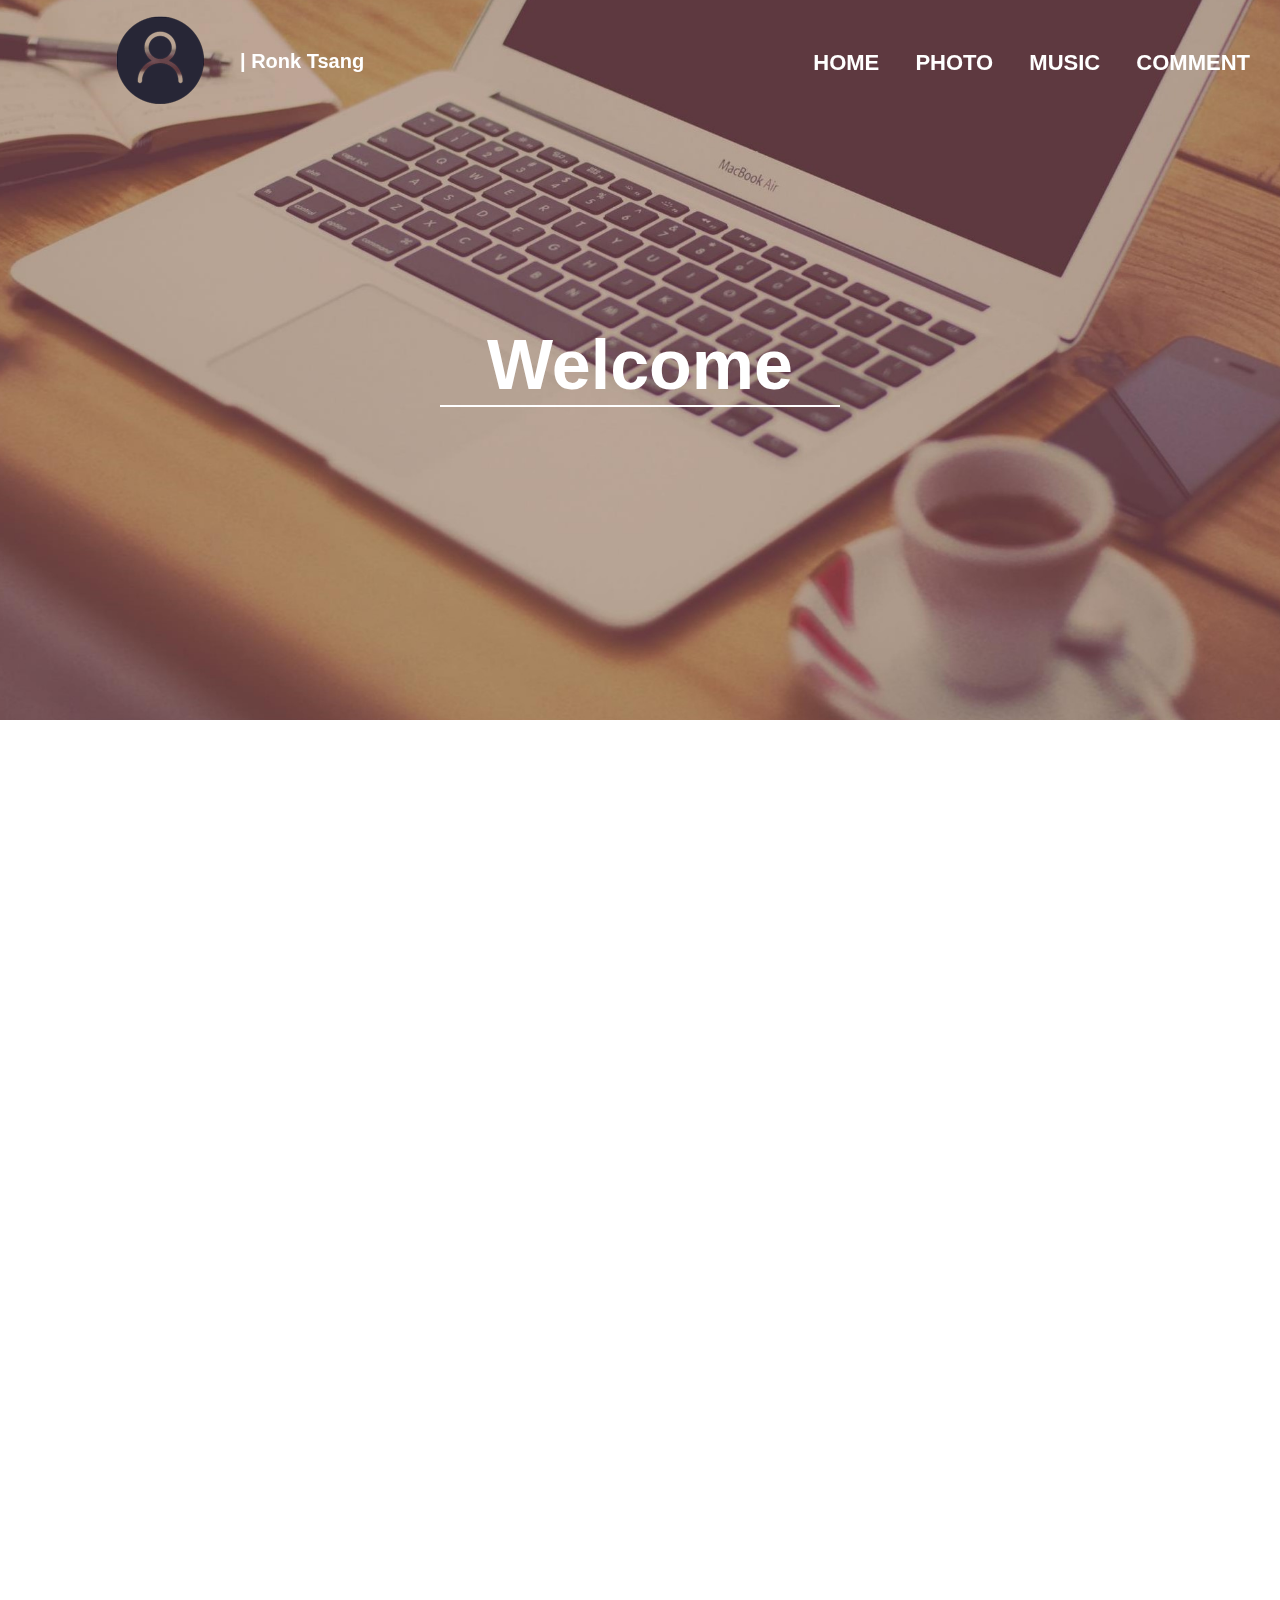
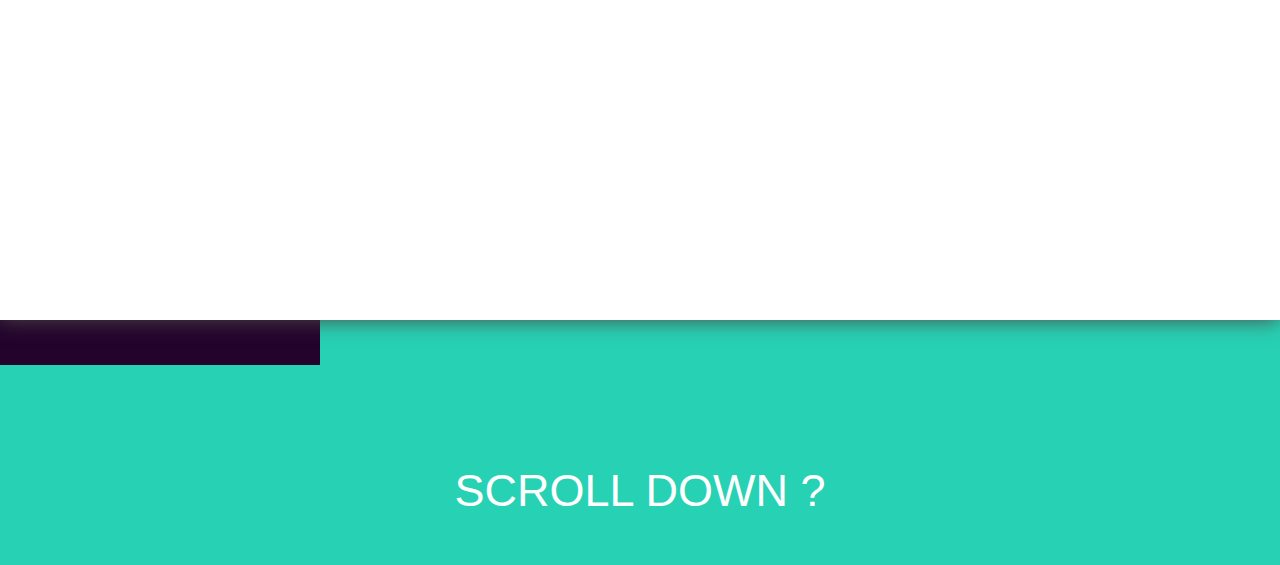
<file: index.html>
<!DOCTYPE html>
<html>
<head>
	<meta charset="UTF-8">
	<title>RonkTsang</title>
	<link rel="stylesheet" type="text/css" href="css/main1.css">
	<script src="js/main.js"></script>
</head>
<body>
	<div id="header">
		<div id="icon"></div>
		<ul>
			<li><a href="#">HOME</a></li>
			<li><a href="photos.html">PHOTO</a></li>
			<li><a href="Music.html">MUSIC</a></li>
			<li><a href="comment.html">COMMENT</a></li>
		</ul>
		<div id="sign">
			| Ronk Tsang
		</div>
	</div>
	<div id="main">
		<div id="banner">
			<img src="images/desk.jpg" alt="background">
			<div id="welcome">
				<h1>Welcome</h1>
				<div id="line"></div>
			</div>
		</div>
		<div id='article'>
			<h1>I am <em>RonkTsang</em></h1>
			<h2>I come from <abbr title="GuangDong University of Technology">GDUT</abbr></h2>
			<p>Here is my personal HomePage, enjoy it ! If you get interested in it,
					contact with me<br>
					What you can get as follows:
			</p>
		</div>
		<div id="show">
			<div id="left">
				<div id="dotField">
					<div class="dot active"></div>
					<div class="dot"></div>
					<div class="dot"></div>
				</div>
				<div id="pic" class="display">
					<ul>
						<li>
							<img src="images/photo.jpg" alt="My Photo">
							<div><h3>My Photo</h3></div>
						</li>
						<li>
							<img src="images/music.jpg" alt="My Music">
							<div><h3>Listen ?</h3></div>
						</li>
						<li>
							<img src="images/comment.jpg" alt="leave your comment">
							<div><h3>Say Something</h3></div>
						</li>
						<li>
							<img src="images/photo.jpg" alt="My Photo">
							<div><h3>My Photo</h3></div>
						</li>
					</ul>
				</div>
			</div>
			<div id="right">
				<div class="display">
					<div id="description">
						<ul>
							<li>
								<p>
									MY PHOTOS<br><br>
									I hava some interesting images<br>
									don't U hava a look ?<br>
								</p>
							</li>
							<li>
								<p>
									YO~HO<br><br>
									Maybe U need some MUSIC !!
								</p>
							</li>
							<li>
								<p>
									emm...<br><br>
									I think that you hava <br>
									something to SAY .
								</p>
							</li>
							<li>
								<p>
									MY PHOTOS<br><br>
									I hava some interesting images<br>
									don't U hava a look ?<br>
								</p>
							</li>
						</ul>
					</div>
					<div id="button">
						<a id="extr" href="photos.html" target="_blank"><p>HERE WE GO</p></a>
					</div>
				</div>
			</div>
		</div>
		<footer>
			<h2 id="intro">SCROLL DOWN ?</h2>
			<h1>To get more?Let's Chat!</h1>
			<form>
				<input type="text" name="name" class="information">
				<input type="email" name="email" class="information">
				<input type="tel" name="tel" class="information">
				<textarea name="message" class="information"></textarea>
				<input type="submit" name="submit" value="send" id="send">
				<div id="Contain">
					<div class="placeholder">Your Name</div>
					<div class="placeholder">E-Mail</div>
					<div class="placeholder">Tel/Phone</div>
					<div class="placeholder">Message</div>
				</div>
			</form>
		</footer>
	</div>
	<aside>
		<img src="images/side4.jpg" alt="side">
		<div class="side">
			<h2>个人主页</h2>
			<p>By 曾庆宇</p>
		</div>
		<div class="side" id="idol"><p>Win<br>Or<br>Go Home</p></div>
		<div class="side">
			<p id="date"></p>
		</div>
		<div class="side" id="back">BACK</div>
	</aside>

</body>
</html>
</file>
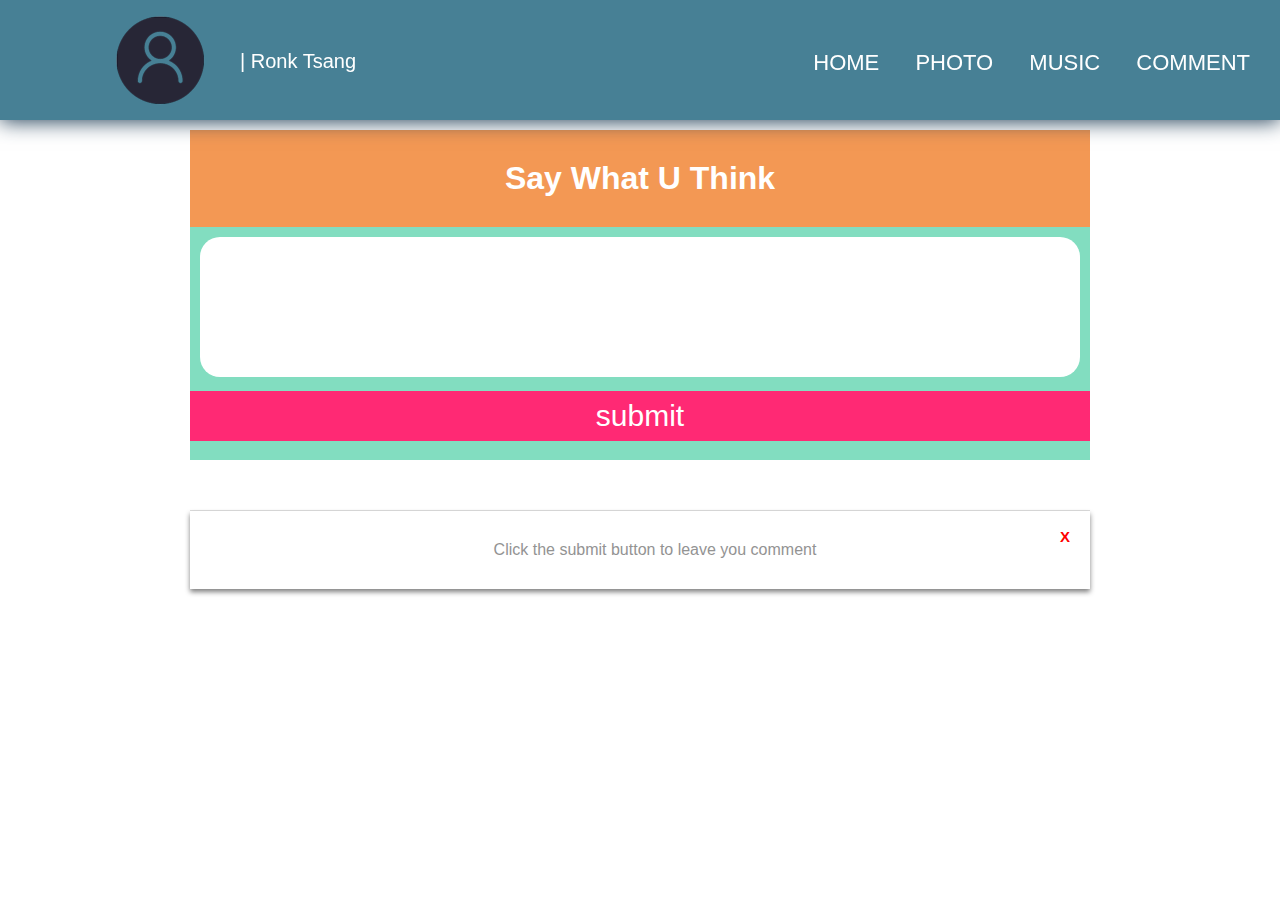
<file: comment.html>
<!DOCTYPE html>
<html>
<head>
	<meta charset="UTF-8">
	<title>Comment</title>
	<link rel="stylesheet" type="text/css" href="css/comment.css">
	<script type="text/javascript" src="js/comment.js"></script>
</head>
<body>
	<div id="header" >
		<div id="icon"></div>
		<ul>
			<li><a href="index.html">HOME</a></li>
			<li><a href="photos.html">PHOTO</a></li>
			<li><a href="Music.html">MUSIC</a></li>
			<li><a href="#">COMMENT</a></li>
		</ul>
		<div id="sign">
			| Ronk Tsang
		</div>
	</div>
	<div id="main">
		<div id="addComment">
			<h1>Say What U Think</h1>
			<form>
				<textarea id="newComment"></textarea>
				<input type="button" id="subBtn" class="sub" value="submit">
			</form>
		</div>
		<div id="showComment">
			<ul class="commentUl" id="commentUl">
				<li class="commentLi" id="eg">
					<p>Click the submit button to leave you comment</p>
					<input type="button" value="X" class="del" id="egDel">
				</li>
		</ul>
		</div>
	</div>
</body>
</html>
</file>
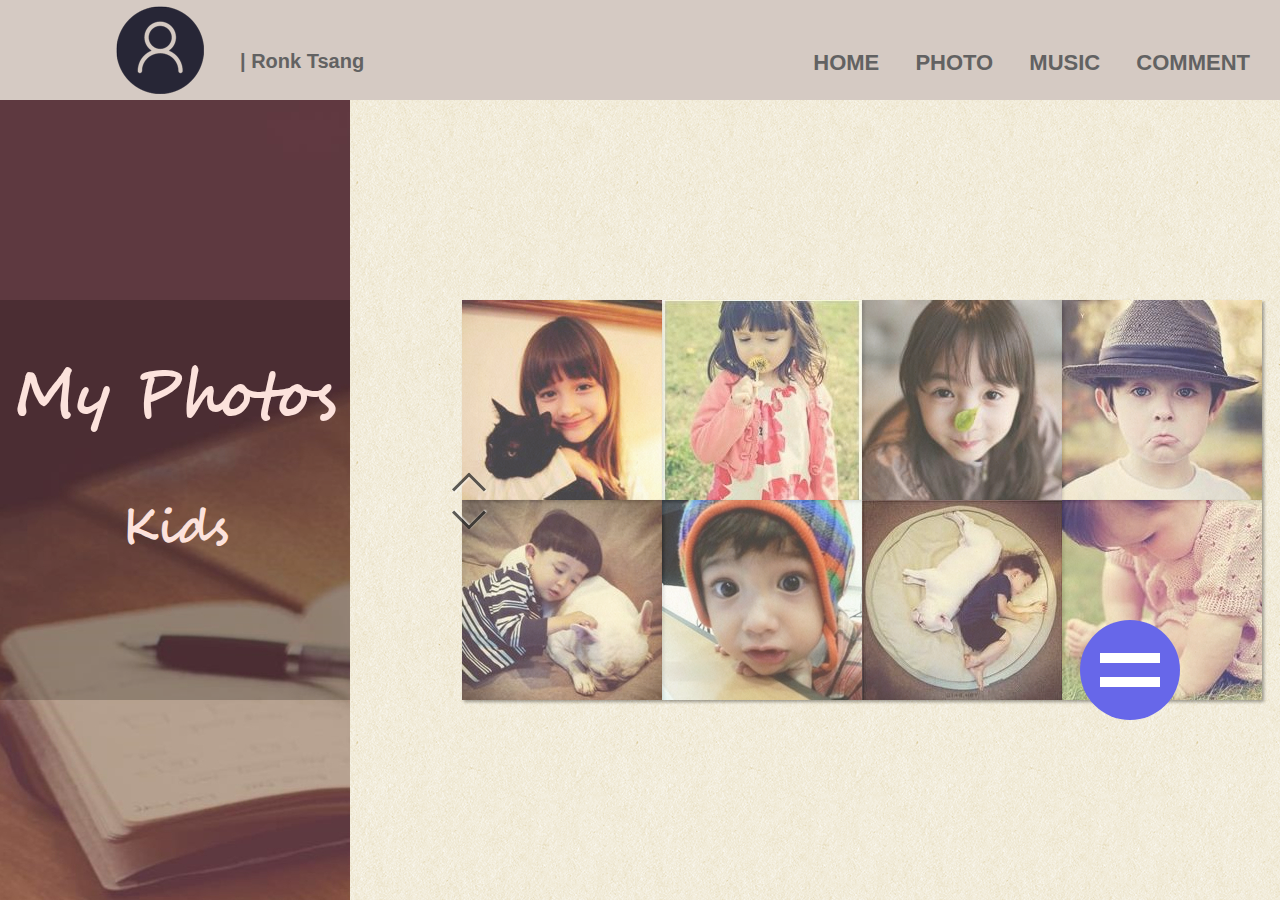
<file: photos.html>
<!DOCTYPE html>
<html>
<head>
	<meta charset="UTF-8">
	<title>My Photos</title>
	<link rel="stylesheet" type="text/css" href="css/main1.css">
	<link rel="stylesheet" type="text/css" href="css/photos.css">
	<script src="js/photos.js"></script>
</head>
<body>
	<div id="header">
		<div id="icon"></div>
		<ul>
			<li><a href="index.html">HOME</a></li>
			<li><a href="#">PHOTO</a></li>
			<li><a href="Music.html">MUSIC</a></li>
			<li><a href="comment.html">COMMENT</a></li>
		</ul>
		<div id="sign">
			| Ronk Tsang
		</div>
	</div>
	<div id="photo_main">
		<div id="leftSide">
			<img src="images/desk1.jpg" alt="background">
			<div id="description">
				<h1>My Photos</h1>
				<br>
				<h2>Kids</h2>
			</div>
		</div>
		<div id="photo_show">
			<div class="imgBox">
				<ul class="list">
					<li><img src="images/photo/1.jpg" alt="1"></li>
					<li><img src="images/photo/2.jpg" alt="2"></li>
					<li><img src="images/photo/3.jpg" alt="3"></li>
					<li><img src="images/photo/4.jpg" alt="4"></li>
					<li><img src="images/photo/5.jpg" alt="5"></li>
					<li><img src="images/photo/6.jpg" alt="6"></li>
					<li><img src="images/photo/7.jpg" alt="7"></li>
					<li><img src="images/photo/8.jpg" alt="8"></li>
					<li><img src="images/photo/9.jpg" alt="9"></li>
					<li><img src="images/photo/10.jpg" alt="10"></li>
					<li><img src="images/photo/11.jpg" alt="11"></li>
					<li><img src="images/photo/12.jpg" alt="12"></li>
					<li><img src="images/photo/13.jpg" alt="13"></li>
					<li><img src="images/photo/14.jpg" alt="14"></li>
					<li><img src="images/photo/16.jpg" alt="15"></li>
					<li><img src="images/photo/16.jpg" alt="16"></li>
					<li><img src="images/photo/17.jpg" alt="17"></li>
					<li><img src="images/photo/18.jpg" alt="18"></li>
					<li><img src="images/photo/19.jpg" alt="19"></li>
					<li><img src="images/photo/20.jpg" alt="20"></li>
				</ul>
			</div>
		<div id="turnPage">
			<img src="images/prev.png" id="prev"><br>
			<img src="images/next.png" id="next">
		</div>
		</div>
	</div>
	<div id="menu">
		<div id="bg" class="menuIcon">
			<div id="line1"></div>
			<div id="line2"></div>
		</div>
		<div class="menuIcon choice" title="Pets" >
			<i class="iconfont">&#xe678;</i>
		</div>
		<div class="menuIcon choice" title="Kids">
			<i class="iconfont">&#xe608;</i>
		</div>
		<div class="menuIcon choice" title="Music">
			<i class="iconfont">&#xe675;</i>
		</div>
	</div>
</body>
</html>
</file>
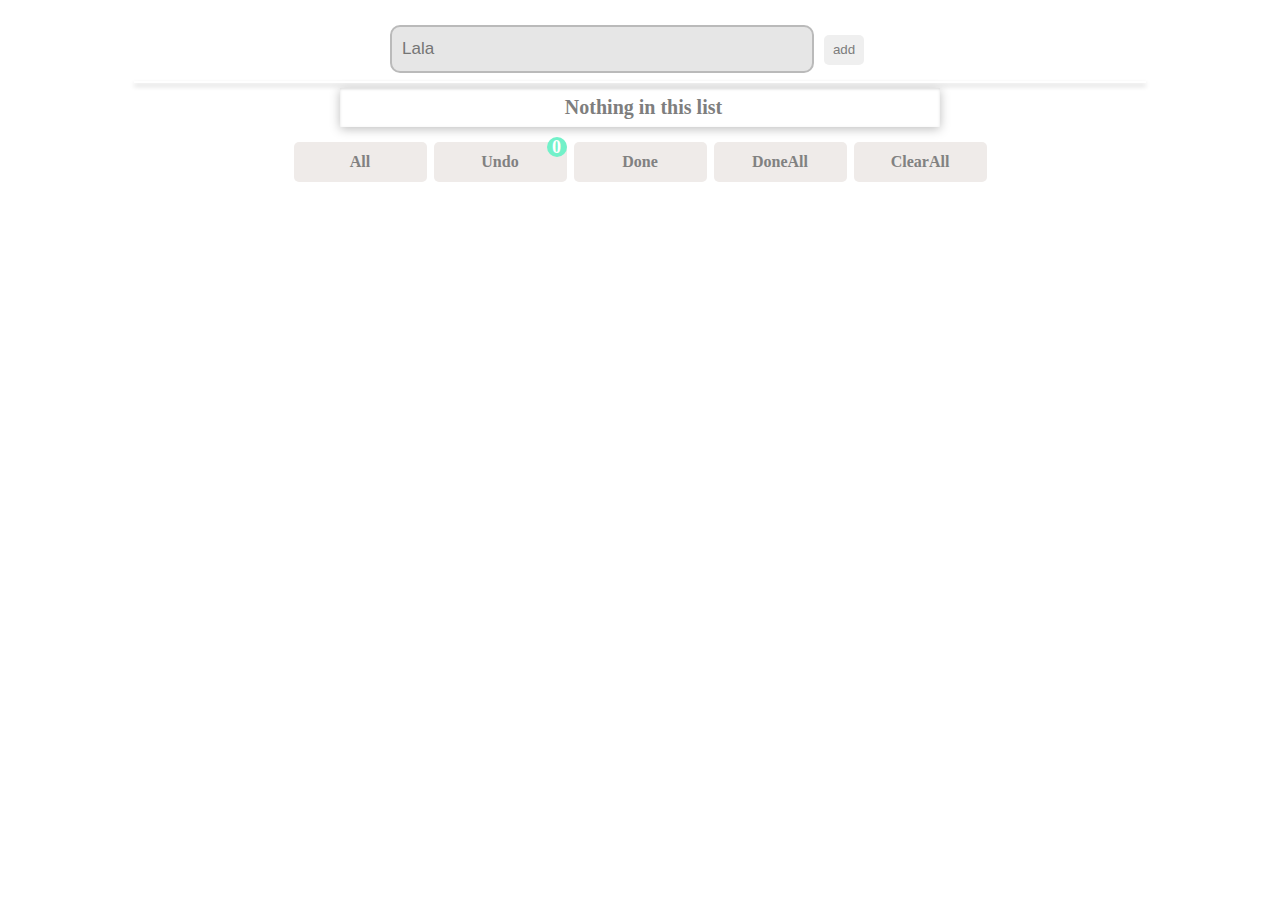
<file: todoTest/todo.html>
<!DOCTYPE html>
<html lang="en">

<head>
  <meta charset="UTF-8">
  <title>TODO</title>
  <link rel="stylesheet" type="text/css" href="todo_test.css">
</head>

<body>
  <script type="text/javascript" src="DOMUtil1.js"></script>
  <script type="text/javascript" src="TodoModel.js"></script>
  <script type="text/javascript" src="TodoView.js"></script>
  <script type="text/javascript" src="TodoController.js"></script>
  <script type="text/javascript">
  	TodoCtrl.start();
  </script>
</body>

</html>
</file>
<file: css/main1.css>
* {
  margin: 0;
  padding: 0;
}

body {
  font-size: 30px;
  font-weight: bold;
  background: #27D1B3;
  overflow-x: hidden;
  font-family: Verdana, Arial, sans-serif;
}
/*页首样式*/
#header {
  width: 100%;
  height: 120px;
  background: rgba(255, 255, 255, 0);
  position: fixed;
  left: 0;
  top: 0;
  z-index: 3;
  -webkit-transition: 1s;
  -o-transition: 1s;
  transition: 1s;
  color: white;
}
/* 标志的样式 */
#header #sign {
  font-size: 20px;
  margin-left: 220px;
  padding-left: 20px;
  color: inherit;
  cursor: default;
  transition: 1s;
}
/* 导航栏样式 */
#header ul {
  float: right;
  height: 120px;
  list-style: none;
  font-size: 22px;
}

#header ul li {
  display: inline-block;
  margin-right: 30px;
  padding-bottom: 5px;
  text-align: center;
}

#header ul li:hover {
  border-bottom: #AEAEAE thin solid;
}

a {
  text-decoration: none;
  color: inherit;
}
/* 头像图标 */
#icon {
  width: 100px;
  height: 100px;
  border-radius: 50%;
  position: relative;
  top: 50%;
  margin-top: -50px;
  left: 110px;
  transition-delay: 0.5s;
  transition-duration: 1s;
  cursor: pointer;
  background: url(../images/icon1.png) no-repeat;
}

#icon:hover,#icon:focus {
  background-color: #FFC6B7;
}

/*主界面*/
#main {
  width: 100%;
  height: 100%;
  background: #FFFFFF;
  position: relative;
  left: 0;
  z-index: 2;
  transition: 1s;
  box-shadow: -1px 0px 20px #4C4848;
}
/* 海报区域 */
#banner {
  width: 100%;
  height: 720px;
  /*background: url(../images/desk3.jpg) no-repeat;*/
  background-color: white;
  background-size: cover;
  position: relative;
  top: 0;
  left: 0;
  overflow: hidden;
}
/*海报图片*/
#banner img {
  margin-left: -300px;
  /*margin-top:200px;*/
  /*margin-bottom: 0px;*/
  transition: 2s;
  width: 150%;
}
/*海报区的Welcome文字*/
#welcome {
  position: absolute;
  top: 0;
  width: 100%;
  height: 720px;
  background: rgba(0, 0, 0, 0);
  text-align: center;
  color: white;
}
/*装饰文字的下划线*/
#line {
  position: relative;
  top: 50%;
  left: 50%;
  margin-left: -200px;
  width: 400px;
  height: 2px;
  background: white;
  transform: translateX(-100px);
  filter: alpha(opacity: 100);
  opacity: 0;
  transition: 1.5s;
}

#banner h1 {
  position: relative;
  top: 50%;
  margin-top: -35px;
  font-size: 70px;
  cursor: default;
  transition: 1s;
}
/*文字描述区*/
#article {
  width: 100%;
  height: 600px;
  position: relative;
  top: 0;
  color: #7A5757;
  text-align: center;
  transition: 2s;
  overflow: hidden;
  opacity: 0;
}

#article h1 {
  margin-top: 180px;
}

#article h2,p {
  margin-top: 50px;
}

#article p {
  line-height: 200%;
}
/*内容展示区域*/
#show {
  position: relative;
  top: 0;
  width: 1500px;
  height: 600px;
  margin: 0px auto 50px;
  transition: 2s;
  opacity: 0;
}
/*内容展示左侧*/
#left {
  width: 60%;
  height: 600px;
  /* background:#ccc; */				/* 900 */
  float: left;
}
/* 序列点区域 */
#dotField {
  position: absolute;
  height: 150px;
  width: 50px;
  top: 50%;
  margin-top: -75px;
}
/* 点 统一的样式*/
.dot {
  position: relative;
  width: 20px;
  height: 20px;
  border-radius: 50%;
  margin-top: 22px;
  background-color: #E17878;
  cursor: pointer;
  transition: 0.5s;
}
/*当前点的样式*/
.active {
  transform: scale(1.5, 1.5);
}

.dot:hover {
  transform: scale(1.5, 1.5);
}
/*展示区的右侧*/
#right {
  width: 40%;
  /* 600px */
  height: 600px;
  float: left;
}
/*展示区的主要内容区域*/
.display {
  position: relative;
  height: 500px;
  top: 50%;
  margin-top: -250px;
  width: 80%;
  /* 720px & 480px*/
}
/*图片展示区*/
#pic {
  left: 50%;
  margin-left: -40%;
  overflow: hidden;
  background-color: yellow;
}

#pic ul {
  position: relative;
  width: 720px;
  list-style: none;
  line-height: 0;
  top: 0px;
}

#pic li {
  position: relative;
  transition: 1s;
}

#pic li div {
  position: absolute;
  top: 50%;
  left: 50%;
  margin-top: -210px;
  margin-left: -288px;
  width: 576px;
  height: 420px;
  background-color: rgba(0, 0, 0, 0.3);
  color: white;
}

h3 {
  margin-top: 100px;
  margin-left: 50px;
}
/*图片描述*/
#description {
  position: relative;
  width: 100%;
  height: 380px;
  overflow: hidden;
}

#description ul {
  position: relative;
  left: 0;
  width: 1920px;
  height: 380px;
  list-style: none;
}

#description li {
  width: 480px;
  float: left;
  background-color: white;
}

#description li p {
  color: #5F5F5F;
  font-weight: lighter;
  text-align: left;
}
/*进入相关内容的按钮*/
#button {
  position: relative;
  width: 240px;
  height: 80px;
  background-color: #FF501E;
  border-radius: 40px;
  margin: 20px auto;
  transition: 0.5s;
  cursor: pointer;
}

#button:hover {
  background-color: #37DE91;
}

#button p {
  padding-top: 40px;
  height: 40px;
  border-radius: 40px;
  text-align: center;
  font-weight: lighter;
  color: white;
  line-height: 0;
}
/*侧边栏样式*/
aside {
  width: 350px;
  height: 2160px;
  background: #23032B;
  position: fixed;
  left: -30px;
  top: 0;
  z-index: 0;
  transition: 1.25s;
  overflow: hidden;
  text-align: center;
}

aside img {
  height: 250px;
  position: relative;
  top: 0;
  transition: 1s;
}
/*侧边栏内的文字区域*/
.side {
  width: 200px;
  height: 100px;
  position: relative;
  left: 0px;
  top: 50px;
  margin-top: 2%;
  color: white;
  padding-top: 1%;
}

.side h2 {
  border-bottom: 1px white solid;
}

.side p {
  margin-top: 0px;
  font-size: small;
  text-align: right;
}

#idol p {
  text-align: center;
  font-size: 30px;
  border: 1px solid white;
}

#date {
  text-align: center;
  margin-top: 35px;
}
/*返回按钮*/
#back {
  width: 150px;
  height: 50px;
  border-radius: 30%;
  background-color: rgba(0, 0, 0, 0.3);
  text-align: center;
  margin-left: 20px;
  padding-top: 15px;
  cursor: pointer;
}

aside #back:hover {
  transition: 0.5s;
  color: #230345;
  background-color: rgba(255, 255, 255, 1);
}
/*页脚*/
footer {
  height: 200px;
  width: 100%;
  background: #27D1B3;
  clear: both;
  position: relative;
  top: -5px;
  left: 0;
  color: white;
  overflow: hidden;
}

#intro {
  position: relative;
  height: 100px;
  top: 100px;
  text-align: center;
  font-weight: normal;
  transition: 0.5s;
}

footer h1 {
  position: relative;
  top: 100px;
  font-size: 250%;
  text-align: center;
}

footer form {
  position: relative;
  width: 25%;
  height: 600px;
  margin: 150px auto;
}
/*表单输入框样式*/
.information {
  position: relative;
  width: 80%;
  border: 2px solid white;
  margin-left: 5%;
  border-radius: 2%;
  background: none;
  font-size: 30px;
  color: white;
  padding-left: 30px;
  padding-right: 30px;
  font-weight: lighter;
  margin-bottom: 20px;
  z-index: 1;
}
/*用于装预留文字*/
#Contain {
  position: absolute;
  top: 0;
  width: 0px;
  margin-left: 5%;
  height: 285px;
}
/*制定预留文字*/
.placeholder {
  position: relative;
  top: 15px;
  margin-bottom: 50px;
  width: 50px;
  height: 50px;
  font-size: 30px;
  font-weight: lighter;
  color: white;
  padding-left: 30px;
  padding-top: 5px;
  z-index: 0;
  white-space: nowrap;
  transition: 0.5s;
}

footer input {
  margin-bottom: 20px;
  height: 80px;
}

textarea {
  resize: none;
  height: 120px;
  padding-top: 15px;
}
/*发送按钮*/
#send {
  position: relative;
  width: 240px;
  height: 80px;
  left: 50%;
  margin-left: -120px;
  border: 2px solid white;
  color: white;
  font-size: 40px;
  background: none;
  border-radius: 40px;
  transition: 0.5s;
  cursor: pointer;
}

#send:hover,#send:focus {
  background-color: #FC4A12;
  border: 2px solid #FC4A12;
  outline: none;
}

.information:focus {
  outline: 2px solid white;
}

::selection {
  background: rgba(0, 0, 0, 0.5);
}
</file>
<file: css/comment.css>
* {
  margin: 0;
  padding: 0;
}

body {
  font-family: Verdana, Arial, sans-serif;
}

#header {
  width: 100%;
  height: 120px;
  background:#478095;
  position: fixed;
  left: 0;
  top: 0;
  z-index: 3;
  color: white;
  box-shadow: 0px 1px 20px #1A3851;
}
/* 标志的样式 */
#header #sign {
  font-size: 20px;
  margin-left: 220px;
  padding-left: 20px;
  color: inherit;
  cursor: default;
}
/* 导航栏样式 */
#header ul {
  float: right;
  height: 120px;
  list-style: none;
  font-size: 22px;
}

#header ul li {
  display: inline-block;
  margin-right: 30px;
  padding-bottom: 5px;
  text-align: center;
}

#header ul li:hover {
  border-bottom: white 3px solid;
}

a {
  text-decoration: none;
  color: inherit;
}
/* 头像图标 */
#icon {
  width: 100px;
  height: 100px;
  border-radius: 50%;
  position: relative;
  top: 50%;
  margin-top: -50px;
  left: 110px;
  background: url(../images/icon1.png) no-repeat;
}

/* 主界面 */
#main{
	position: relative;
	width:900px;
	margin:130px auto;
}

/* 增加留言区 */
#addComment{
	width: 100%;
	height: 330px;
	background: #82DDC0;
}

#addComment h1{
	color: white;
	background: #F39854;
	text-align: center;
	padding:30px;
}

/*填写新留言的textarea*/
#newComment{
	width: 840px;
	height: 100px;
	padding:20px;
	margin: 10px 0px 10px 10px;
	border: none;
	border-radius: 20px;
	resize: none;
	outline: none;
	color: #7C7C7C;
	font-size: 30px;
}

/* 提交按钮 */
#subBtn{
	background: #FF2974;
	width: 100%;
	height: 50px;
	color: white;
	border:none;
	font-size: 30px;
	cursor: pointer;
}

/* 留言展示区域 */
#showComment{
	margin-top:50px;
	width: 100%;
}

#showComment ul{
	list-style: none;
}

.commentUl{
  width: 100%;
  position: relative;
  list-style: none;
  border-top: 1px #DDDDDD solid;
}

.commentLi{
	position: relative;
	background-color: #FFFFFF;
	box-shadow:0px 3px 5px grey;
	word-break: break-all;
	padding: 30px;
	margin-bottom: 5px;
	color: #939393;
	max-height: 600px;
	/*overflow: auto;*/
	opacity: 0;
}

#eg{
	text-align: center;
	opacity: 1;
	filter: alpha(opacity:100);
}

.commentLi p{
	padding-left: 30px;
}

time{
	font-size: 20px;
	padding-left:0px;
	color: #243257;
	border-bottom: 1px #4167CB solid;
}

.replyBtn{
	position: relative;
	left: 50%;
	width: 100px;
	height: 30px;
	background: #455BAA;
	border:none;
	color: white;
	font-size: 20px;
	cursor: pointer;
}

.replyUl{
	width: 800px;
	margin-top: 10px;
	margin-left: 50px;
	border-top: 3px #22A0A4 solid;
}

.reply{
	position: relative;
	padding:10px 30px 10px 10px;
	border-bottom: 2px #B6C5ED solid;
}

/* .reply p{
	padding-right: 50px;
} */

/* 删除按钮 */
.del{
	position: absolute;
	right: 10px;
	top: 10px;
	width: 30px;
	height: 30px;
	border: none;
	border-radius:50%;
	font-size: 15px;
	font-weight: bolder;
	background: rgba(255,255,255,0.5);
	color: red;
	cursor: pointer;
}

.del:focus,.del:hover{
	background: red;
	color: white;
}

.replyText{
	position: relative;
	width: 500px;
	height: 30px;
	left: 45%;
	margin-left: -250px;
	background: none;
	outline: none;
	padding:0px 10px 0px 10px;
	color: inherit;
	font-size: 20px;
}

#showComment li:hover{
	box-shadow: 0px 5px 30px #9A9A9A;
}
</file>
<file: css/photos.css>
@font-face {font-family: "iconfont";
  src: url('../font/iconfont.eot'); /* IE9*/
  src: url('../font/iconfont.eot') format('embedded-opentype'), /* IE6-IE8 */
  url('../font/iconfont.woff') format('woff'), /* chrome, firefox */
  url('../font/iconfont.ttf') format('truetype'), /* chrome, firefox, opera, Safari, Android, iOS 4.2+*/
  url('../font/iconfont.svg') format('svg'); /* iOS 4.1- */
}

@font-face{
	font-family: "segoesc";
	src:url("../font/segoesc.ttf");
}

.iconfont {
  font-family:"iconfont" !important;
  font-size:80px;
  font-style:normal;
  font-weight: lighter;
  color: white;
  -webkit-font-smoothing: antialiased;
  -webkit-text-stroke-width: 0.2px;
  -moz-osx-font-smoothing: grayscale;
}
.icon-chongwu:before { content: "\e678"; }
.icon-ren:before { content: "\e608"; }
.icon-yinlekai:before { content: "\e675"; }

*{
  margin: 0;
  padding: 0;
}

body{
	background: url(../images/background.png);
	overflow:hidden;
}

#header{
	height:100px;
	background: #D5CAC3;
	color:#626262;
	opacity: 1;
}

#icon{
	cursor: default;
}

/* 主页面区域 */
#photo_main{
	position: relative;
	top:0;
	width: 100%;
}

/* 左边栏 */
#leftSide{
	width:350px;
	height: 100%;
	background: url(../images/desk1.jpg);
	background-size: cover;
	position: fixed;
	overflow: hidden;
}

#leftSide img{
	position: absolute;
	top:0;
	left:-50px;
	transition: 1.5s;
}

/* 左边栏文字区域 */
#description{
	position: absolute;
	top:300px;
	width:350px;
	height: 400px;
	color: #FCE2DC;
	background-color: rgba(0,0,0,0.2);
	font-family: segoesc;
	text-align: center;
}

#description h1{
	margin-top: 50px;
}

#description h2{
	transition-timing-function:ease-out;
	transition-duration:1s;
}

/* 图片展示区 */
#photo_show{
	width: 100%;
	height: 100%;
	margin-left: 350px;
}

/*用于图片放置的盒子*/
.imgBox{
	width: 800px;
	height: 400px;
	position: relative;
	top:300px;
	/*left:600px;*/
	left: 40%;
	margin-left: -400px;
	transition-duration: 1s;
	transform-origin: center center;
}

/*图片列表*/
.list{
	position:relative;
	left:0;
	top:0;
	width:100%;
	height:400px;
}

.list li{
	width: 200px;
	height: 200px;
	float: left;
	list-style: none;
}


.list li img{
	display:block;
	box-shadow:2px 2px 3px rgba(0,0,0,0.5);
	opacity:0.7;
	filter:alpha(opacity:70);
	transition: 1s;
}

/* 换页按钮 */
#turnPage{
	position: absolute;
	width: 39px;
	height: 80px;
	top:465px;
	left:450px;
	cursor: pointer;
}

#turnPage img{
	margin-top: 5px;
	opacity: 0.7;
	filter: alpha(opacity:70);
}

#turnPage img:hover{
	opacity: 1;
	filter: alpha(opacity:100);
	background: white;
	box-shadow: 0px 0px 5px rgba(0,0,0,0.2);
}

/*菜单*/
#menu{
	width: 100px;
	height: 440px;
	position: absolute;
	bottom: 20%;
	right: 100px;
}

/*菜单图标*/
.menuIcon{
	width: 100px;
	height: 100px;
	border-radius: 50%;
	cursor: pointer;
}

/*菜单选项*/
.choice{
	background: #51BECA;
	margin-top: 10px;
	position: absolute;
	bottom: 0;
	text-align: center;
	opacity: 0;
	filter: alpha(opacity:0);
}

.choice:hover{
	box-shadow: 0px 0px 10px #7E7E7E;
}

/*菜单按钮的背景*/
#bg{
	background:#6767E9;
	position: absolute;
	bottom: 0;
	transition-property: all;
	z-index: 1;
	transition: 0.5s;
}

/*菜单按钮的线条*/
#line1 , #line2{
	width: 60px;
	height: 10px;
	border-radius: 1%;
	background: white;
	position: absolute;
	transition: 0.5s;
}
#line1{
	top:33%;
	left:50%;
	margin-left: -30px;
}
#line2{
	bottom:33%;
	left:50%;
	margin-left: -30px;
}
</file>
<file: todoTest/todo_test.css>
#todoFrame{
	position: relative;
	min-width:600px;
	width: 80%;
	/*background: #BBBBBB;*/
	margin:20px auto;
	padding: 5px 0;
}

#todoInput{
	width: 80%;
	min-width: calc(600px * 80%);
	/*background-color: #F1BDBD;*/
	margin:0 auto;
	position: relative;
}

#todoBody{
	/*background-color: #fff;*/
	margin-top: 15px;
}


hr{
	position: absolute;
	width: 100%;
	/*top:200px;*/
	height: 2px;
	background-color: white;
	border: none;
	box-shadow: 0 3px 5px #C8C8C8 ;
	border-color: white;
	z-index: 2;
}

#inputText{
	position: relative;
	width: 400px;
	height: 40px;
	border: none;
	border-radius: 10px;
	background-color: #E6E6E6;
	padding:2px 10px 2px 10px;
	border-width: 2px;
	border-style: solid;
	border-color: #E6E6E6;
	left: 50%;
	margin-left: calc(-200px - 50px);
	color:#373741;
	font-size:17px;
}

#addBtn{
	position: relative;
	height: 30px;
	width: 40px;
	border: none;
	border-radius: 5px;
	color:#7C7C7C;
	cursor: pointer;
	margin-left: 10px;
	left: 50%;
}

#addBtn:hover{
	color:black;
}

#inputText:focus,#addBtn:focus{
	outline:none;
	border:2px #BABABA solid;
}

#list{
	/*background-color: #A7A6A6;*/
	list-style: none;
	padding-left: 0px;
	width: 600px;
	margin: 0 auto;
	position: relative;
}

#list li{
	/*background-color: #DFDFDF;*/
	/*min-height: 30px;*/
	/*height: 40px;*/
	margin-top: 1px;
	padding:8px 8px 8px 15px;
	font-size: 20px;
	font-weight: bold;
	word-break: break-all;
	position: relative;
	box-shadow:
		inset 0 1px 3px #E1E1E1,
		0 2px 10px #BEBEBE;
	overflow: hidden;
	/*background-color: #DFDFDF;*/
	/*min-height: 30px;*/
	/*height: 40px;*/
	color: #7E7E7E;
}

.listItem{
	transition-property: all;
	transition-duration: 0.5s;
}

#holderLi {
	text-align: center;
	color:#D8D8D8;
	/*background-color: red;*/
}

/* #list li:hover{
	background-color: #FBFFFE;
}
 */
#list input[type=checkbox]{
	visibility: hidden;
}

.del{
	float:right;
	width: 18px;
	height: 18px;
	color:#7E7E7E;
	text-align: center;
	line-height: 18px;
	font-weight:lighter;
	font-size: 12px;
	cursor: pointer;
	border-radius: 50%;
	transition: color .3s,
							font-size .5s;
}

.del:hover{
	/*background-color: #EEAAAA;*/
	color: #EEAAAA;
	font-weight: bolder;
	font-size: 100%;
}

.listCheckbox{
	/*display: inline-block;*/
  width: 18px;
  height: 18px;
  border-radius:50%;
  border:2px grey solid;
  position: absolute;
  top:50%;
  margin-top:-10px;
  /*transform:scale(0.5,0.5);*/
}

.listCheckbox label{
  position: absolute;
  left:50%;
  top:50%;
  margin-top:-11px;
  margin-left: -11px;
  width: 22px;
  height: 22px;
  border-radius:50%;
  text-align: center;
  line-height: 22px;
  font-weight: bolder;
  font-size:16px;
  opacity: 0;
  color: transparent;
  cursor:pointer;
  transform: scale(2,2);
  transition-property:transform,background,opacity;
  transition-duration: .8s;
}

.listCheckbox label:hover{
	color: #1ACA92;
	opacity: 1;
}

#list input[type=checkbox]:checked+label{
	background-color: #1ACA92;
  color: white;
  transform:scale(1,1);
  opacity: 1;
}

#list input[type=checkbox]:checked+label:hover{
  transform:scale(1.1,1.1);
  box-shadow: 0 0 5px #1ACA92;
}

.listText{
	display: inline-block;
	/*margin-top:-22px;*/
	margin-left: 50px;
	width: 85%;
	overflow: hidden;
	vertical-align:bottom;
	/*background-color: #FFFFFF;*/
}

.listText:focus{
	outline: none;
	/*background-color: #EFEFEF;*/
}

#todoSelect{
	position: relative;
	top:15px;
	width: 100%;
	height: 40px;
	/*background-color: #D0C6EB;*/
}

#selectNav{
	width: 100%;
	max-width: 700px;
	height: 100%;
	/*background-color: #F8BBBB;*/
	margin:0 auto;
	position: relative;
	display: -webkit-flex; /* Safari */
  display: flex;
  justify-content: space-around;
}

.selectBtn{
	position: relative;
	display: inline-flex;
	width: 19%;
	height: 100%;
	background-color: #EFEBE9;
	color:#818181;
	font-weight: bolder;
	justify-content: center;
	align-items: center;
	border-radius: 5px;
	cursor: pointer;
	transition: transform 0.3s;
}

.activeBtn{
	background-color: #CBBEFA;
	color: white;
	box-shadow: inset 0 0 5px #FFFFFF;
}

.hideList{
	position: absolute;
	top:105%;
	left: 0;
	width: 100%;
	height: 100%;
	transition: 0.5s;
	/*background-color: red;*/
}

.hideList .selectBtn{
	position: relative;
	width: 110%;
	left:-5%;
	height: 100%;
	margin-top: 2px;
}

#leftNum{
	position: absolute;
	width: 20px;
	height: 20px;
	border-radius: 50%;
	top:-5px;
	right: 0;
	color:white;
	text-align: center;
	font-size: 18px;
	transition: 0.5s;
	z-index: 3;
}

.hasLeft{
	background-color: #F19998;
}

.noLeft{
	background-color: #72F1C9;
}

/* @keyframes notify{
	0%	{transform: scale(1,1);}
	60% {transform: scale(1.2,1.2);}
	100%{transform: scale(1,1);}
}
 */
.selectBtn:hover #leftNum{
	color: white;
	transform: scale(1.1,1.1);
}

.hidden{
	height: 0 !important;
	padding: 0 !important;
	margin: 0 !important;
	transform: scaleX(0.9) !important;
	overflow: hidden !important;
}

.beginHidden{
	height: 0;
	padding: 0;
	margin: 0;
	/*transform: scaleX(1.1);*/
	overflow: hidden;
}

::selection{
	background-color: #D4D4D4;
}
</file>
